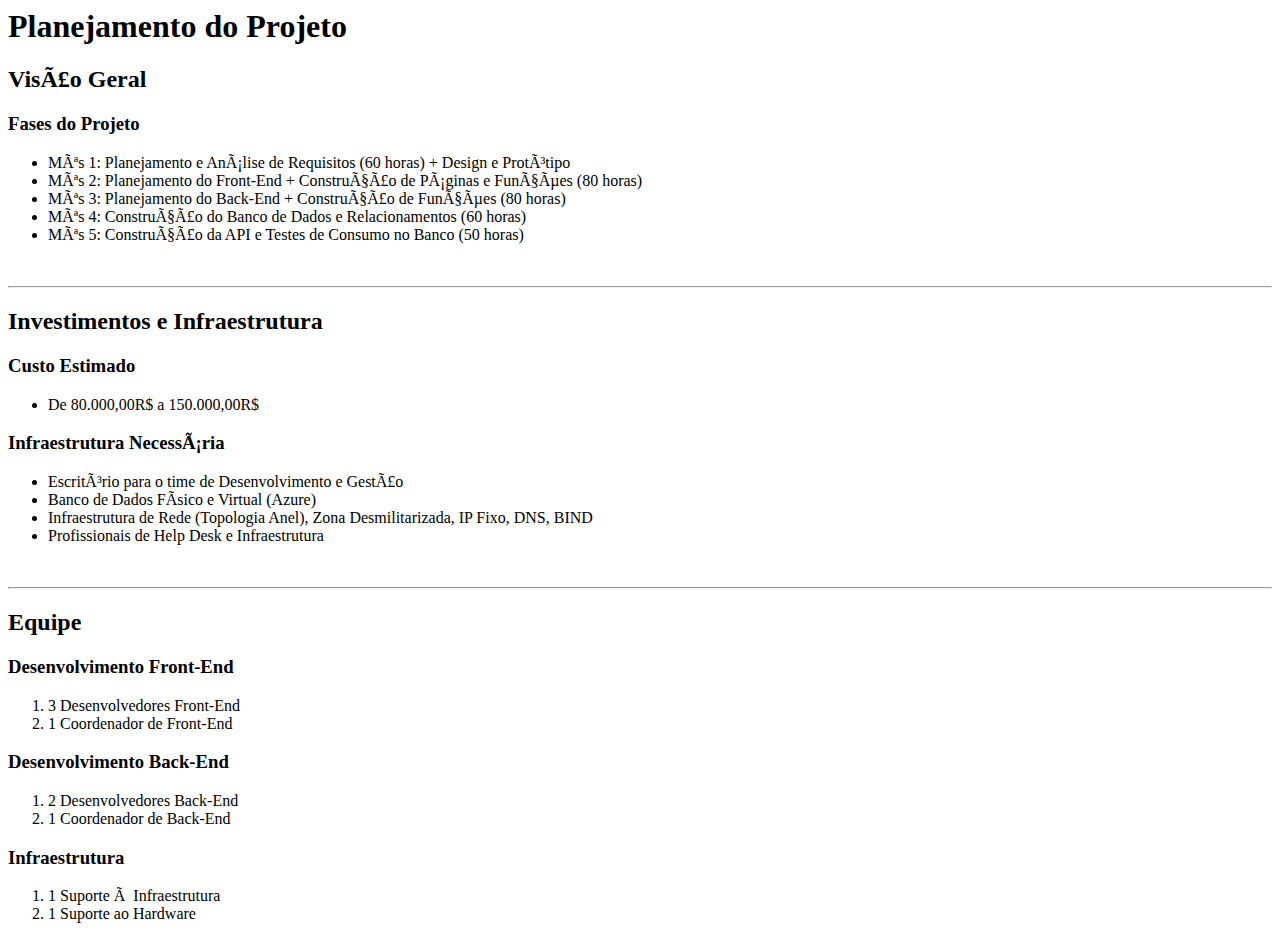
<file: index.html>
<head>
    <title>
        petz.io
    </title>
    <meta charset=""UTF-8>
    <meta name="descriptopn" contet="ITE, Si, ADSI, 2025, Bauru, Faculdade"/>
</head>

<body>
    <h1>Planejamento do Projeto</h1>
    <h2>Visão Geral</h2>
    <h3>Fases do Projeto</h3>
    <ul>
        <li>Mês 1: Planejamento e Análise de Requisitos (60 horas) + Design e Protótipo</li>
        <li>Mês 2: Planejamento do Front-End + Construção de Páginas e Funções (80 horas)</li>
        <li>Mês 3: Planejamento do Back-End + Construção de Funções (80 horas)</li>
        <li>Mês 4: Construção do Banco de Dados e Relacionamentos (60 horas)</li>
        <li>Mês 5: Construção da API e Testes de Consumo no Banco (50 horas)</li>
    </ul>
    <br/><hr/>

    <h2>Investimentos e Infraestrutura</h2>
    <h3>Custo Estimado</h3>
    <ul>
        <li>De 80.000,00R$ a 150.000,00R$</li>
    </ul>
    <h3>Infraestrutura Necessária</h3>
    <ul>
        <li>Escritório para o time de Desenvolvimento e Gestão</li>
        <li>Banco de Dados Físico e Virtual (Azure)</li>
        <li>Infraestrutura de Rede (Topologia Anel), Zona Desmilitarizada, IP Fixo, DNS, BIND</li>
        <li>Profissionais de Help Desk e Infraestrutura</li>
    </ul>
    <br/><hr/>

    <h2>Equipe</h2>
    <h3>Desenvolvimento Front-End</h3>
    <ol>
        <li>3 Desenvolvedores Front-End</li>
        <li>1 Coordenador de Front-End</li>
    </ol>
    <h3>Desenvolvimento Back-End</h3>
    <ol>
        <li>2 Desenvolvedores Back-End</li>
        <li>1 Coordenador de Back-End</li>
    </ol>
    <h3>Infraestrutura</h3>
    <ol>
        <li>1 Suporte à Infraestrutura</li>
        <li>1 Suporte ao Hardware</li>
    </ol>
</body>
</file>
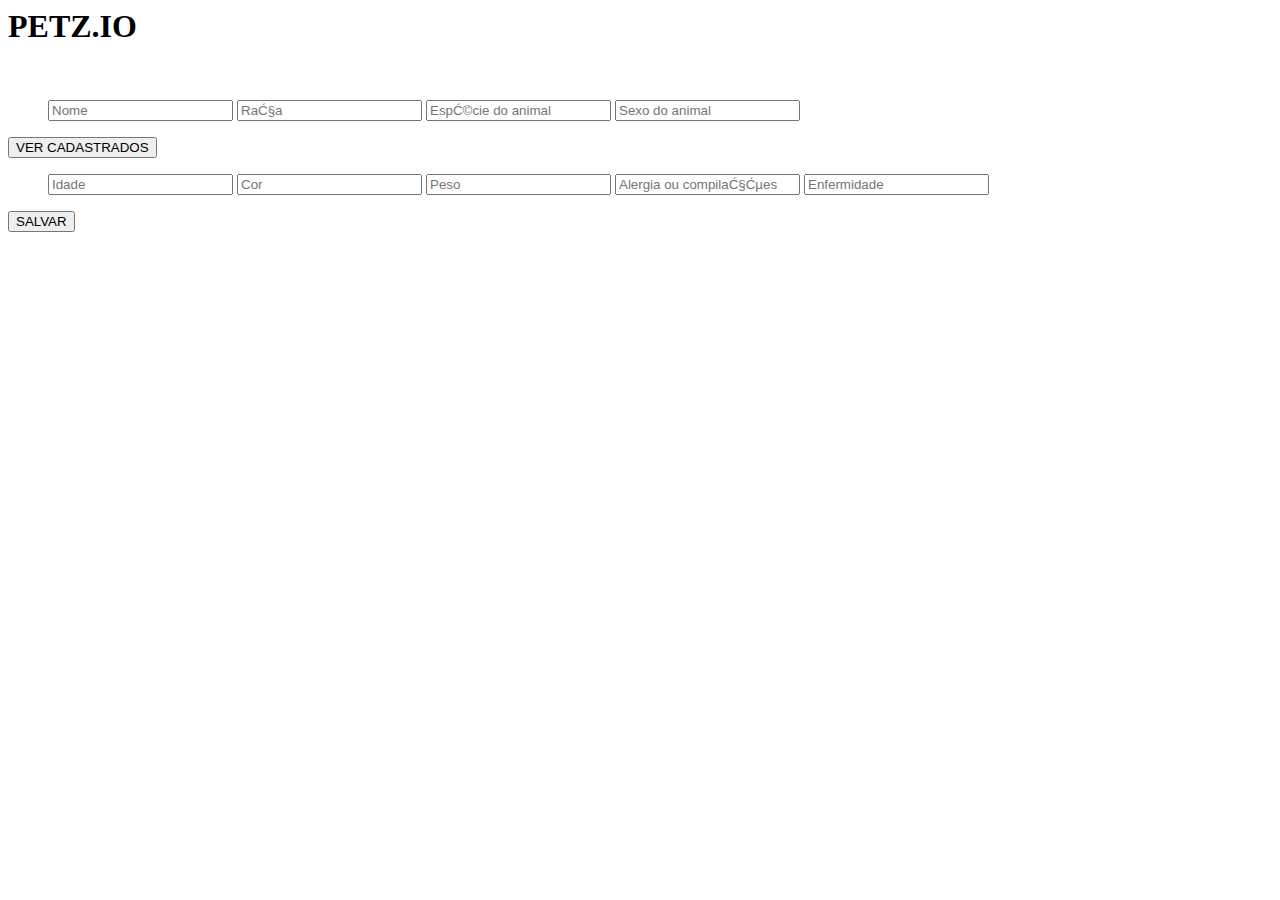
<file: home.html>
<head>
    <title>
        petz.io
    </title>
    <meta charset=""UTF-8>
    <meta name="descriptopn" contet="ITE, Si, ADSI, 2025, Bauru, Faculdade"/>
</head>

<body>
    <div class="background">
        <h1>PETZ.IO</h1>
        <br/>
        <div>
            <ul>
                <input type="text" placeholder="Nome">
                <input type="text" placeholder="Raça">
                <input type="text" placeholder="Espécie do animal">
                <input type="text" placeholder="Sexo do animal">        
            </ul>
        </div>

        <button>VER CADASTRADOS</button>

        <div>
            <ul>
                <input type="number" placeholder="Idade">
                <input type="text" placeholder="Cor">
                <input type="int" placeholder="Peso">
                <input type="text" placeholder="Alergia ou compilações">
                <input type="text" placeholder="Enfermidade">
            </ul>
        </div>
    
        <button>SALVAR</button>
    </div>
</body>
</file>
